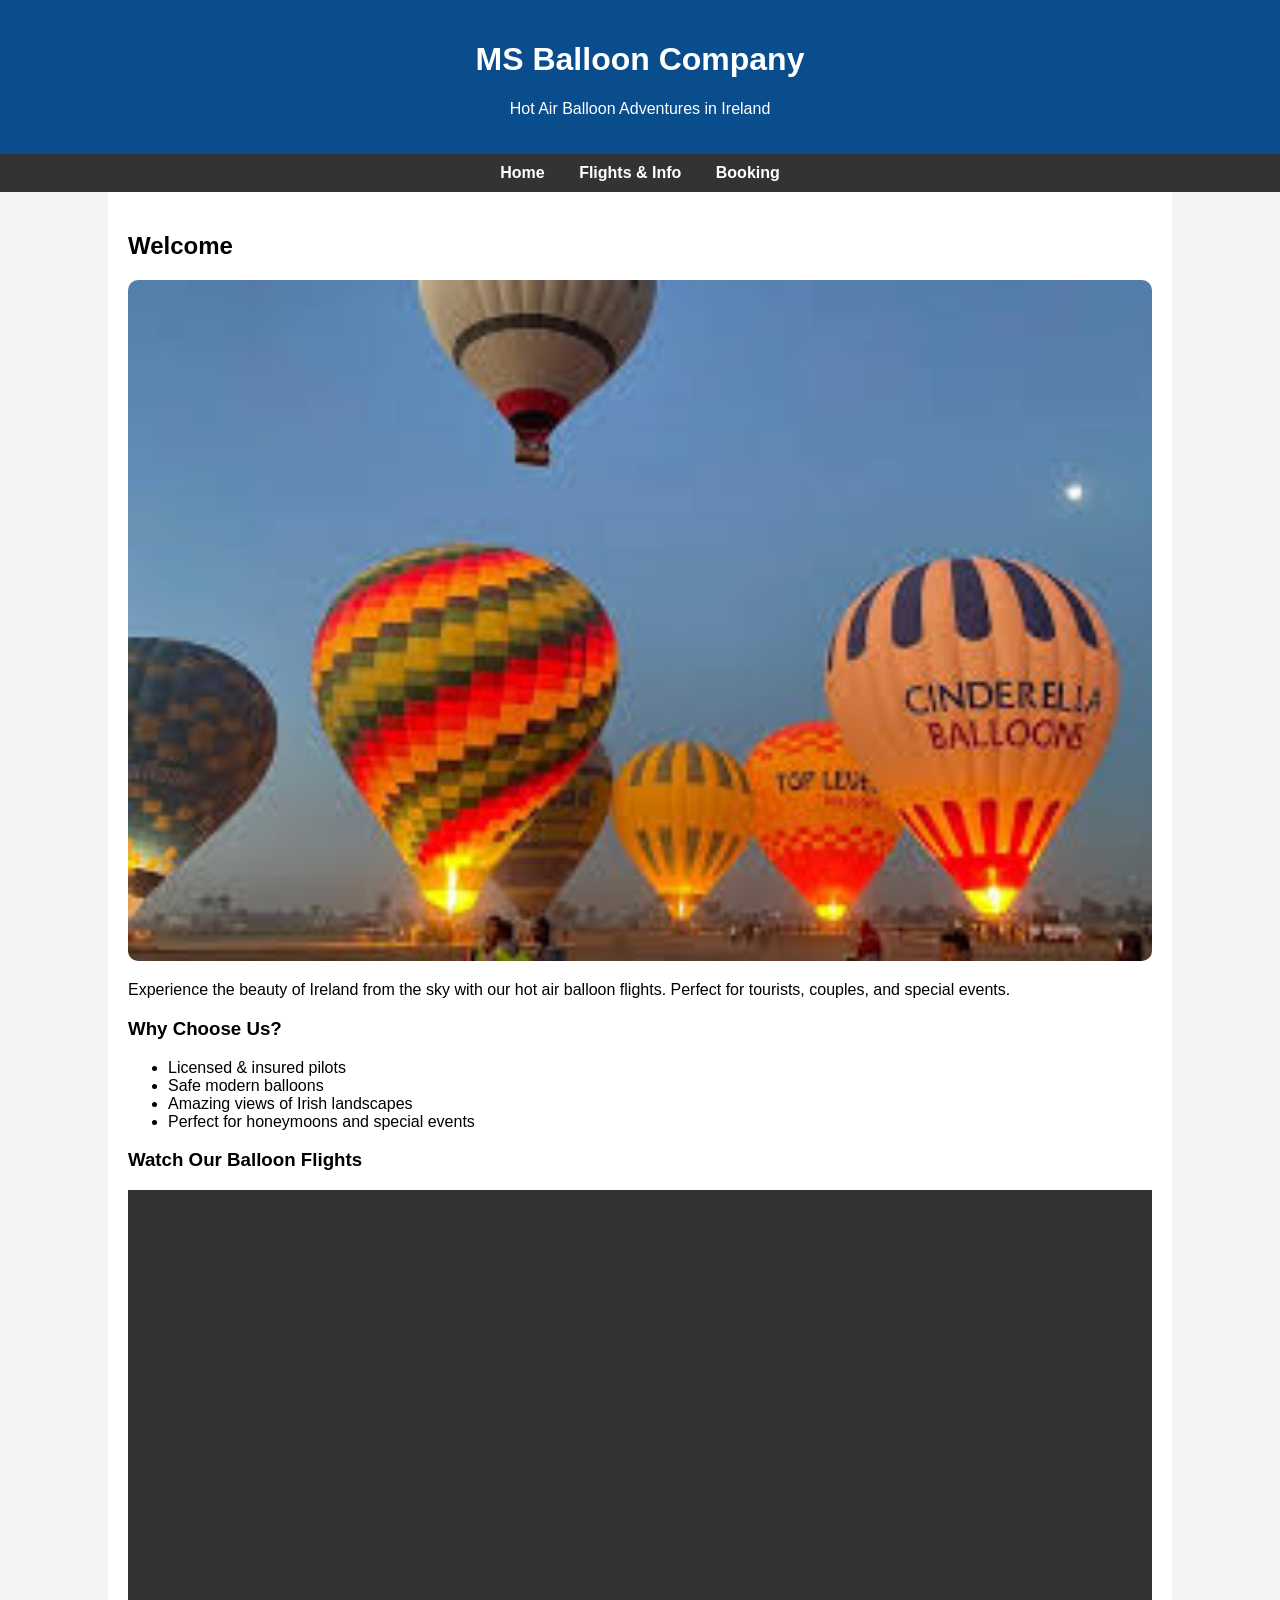
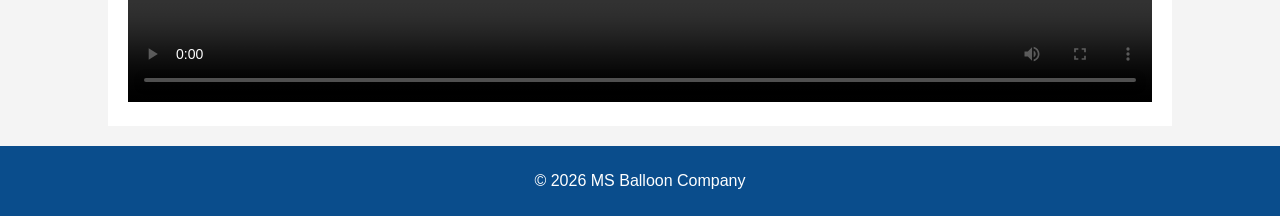
<file: index.html>
<!DOCTYPE html>
<html lang="en">
<head>
    <meta charset="UTF-8">
    <meta name="viewport" content="width=device-width, initial-scale=1.0">

<title>MS Balloon Company</title>
<link rel="stylesheet" href="style.css">
<link rel="icon" href="favicon.ico">
</head>

<body>

<header>
<h1>MS Balloon Company</h1>
<p>Hot Air Balloon Adventures in Ireland</p>
</header>

<nav>
<a href="index.html">Home</a>
<a href="flights.html">Flights & Info</a>
<a href="booking.html">Booking</a>
</nav>

<div class="container">

<h2>Welcome</h2>

<img src="images/balloon1.png" alt="Hot air balloon">

<p>
Experience the beauty of Ireland from the sky with our hot air balloon flights.
Perfect for tourists, couples, and special events.
</p>

<h3>Why Choose Us?</h3>

<ul>
<li>Licensed & insured pilots</li>
<li>Safe modern balloons</li>
<li>Amazing views of Irish landscapes</li>
<li>Perfect for honeymoons and special events</li>
</ul>

<h3>Watch Our Balloon Flights</h3>

<video width="100%" controls>
<source src="video.mp4" type="video/mp4">
</video>

</div>

<footer>
<p>© 2026 MS Balloon Company</p>
</footer>

</body>
</html>
</file>
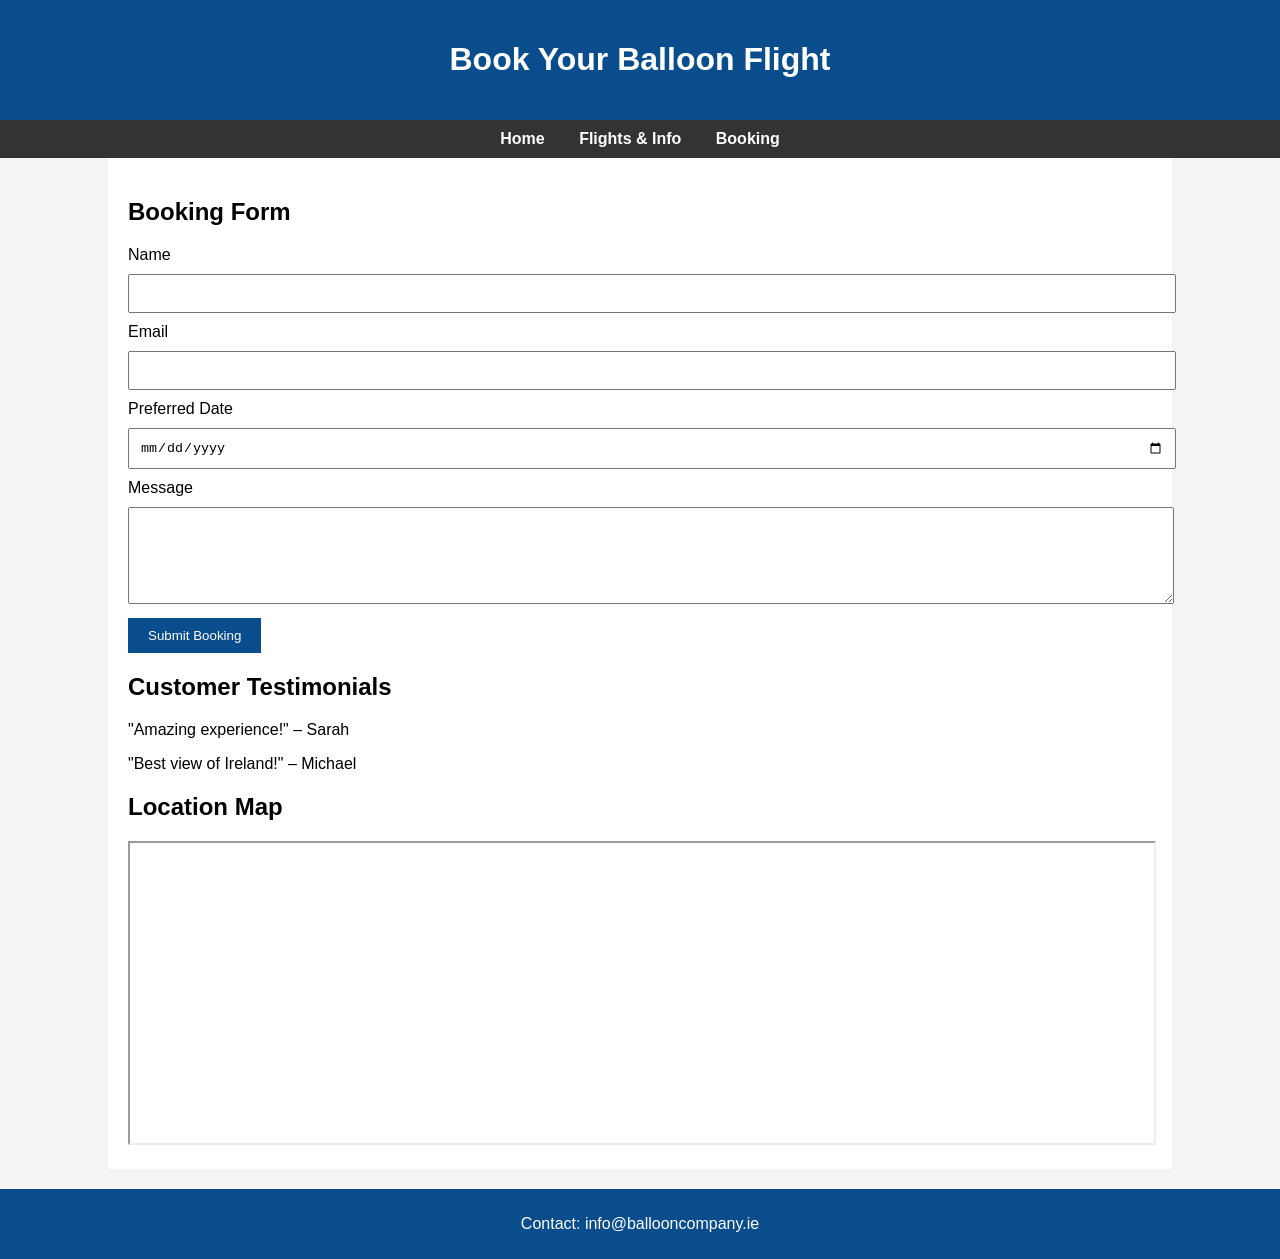
<file: booking.html>
<!DOCTYPE html>
<html lang="en">
<head>
    <meta charset="UTF-8">
    <meta name="viewport" content="width=device-width, initial-scale=1.0">
    <title>Book a Flight</title>
<link rel="stylesheet" href="style.css">
<link rel="icon" href="favicon.ico">
<header>
<h1>Book Your Balloon Flight</h1>
</header>

<nav>
<a href="index.html">Home</a>
<a href="flights.html">Flights & Info</a>
<a href="booking.html">Booking</a>
</nav>

<div class="container">

<h2>Booking Form</h2>

<form>

<label>Name</label>
<input type="text" required>

<label>Email</label>
<input type="email" required>

<label>Preferred Date</label>
<input type="date">

<label>Message</label>
<textarea rows="5"></textarea>

<button type="submit">Submit Booking</button>

</form>

<h2>Customer Testimonials</h2>

<p>"Amazing experience!" – Sarah</p>
<p>"Best view of Ireland!" – Michael</p>

<h2>Location Map</h2>

<iframe
width="100%"
height="300"
src="https://maps.google.com/maps?q=ireland&t=&z=6&ie=UTF8&iwloc=&output=embed">
</iframe>

</div>

<footer>
<p>Contact: info@ballooncompany.ie</p>
</footer>

</body>
</html><title>Document</title>
</head>
<body>
    
</body>
</html>
</file>
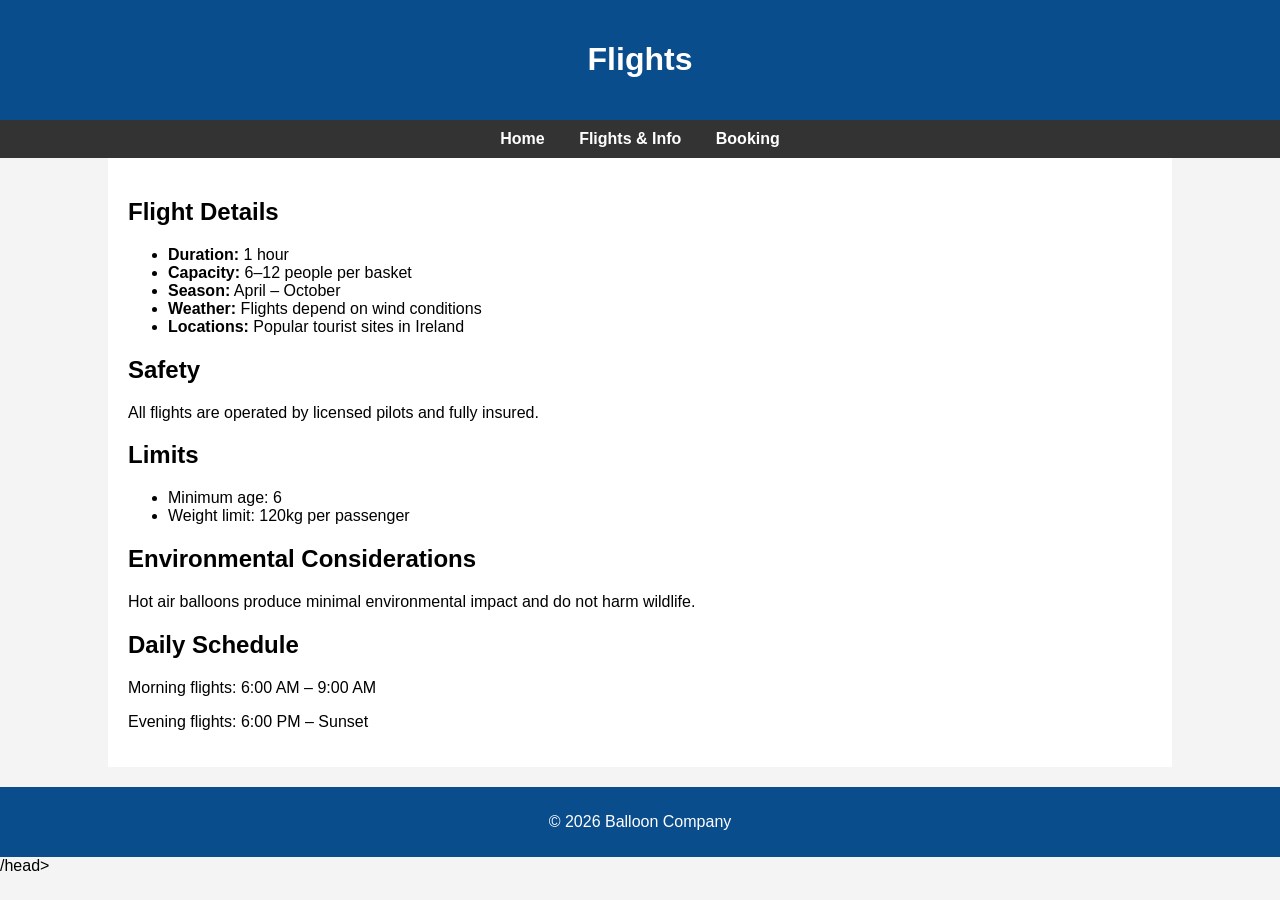
<file: Flights.html>
<!DOCTYPE html>
<html lang="en">
<head>
    <meta charset="UTF-8">
    <meta name="viewport" content="width=device-width, initial-scale=1.0">
    
<title>Flights Information</title>
<link rel="stylesheet" href="style.css">
<link rel="icon" href="favicon.ico">
</head>

<body>

<header>
<h1>Flights</h1>
</header>

<nav>
<a href="index.html">Home</a>
<a href="flights.html">Flights & Info</a>
<a href="booking.html">Booking</a>
</nav>

<div class="container">

<h2>Flight Details</h2>

<ul>
<li><b>Duration:</b> 1 hour</li>
<li><b>Capacity:</b> 6–12 people per basket</li>
<li><b>Season:</b> April – October</li>
<li><b>Weather:</b> Flights depend on wind conditions</li>
<li><b>Locations:</b> Popular tourist sites in Ireland</li>
</ul>

<h2>Safety</h2>

<p>All flights are operated by licensed pilots and fully insured.</p>

<h2>Limits</h2>

<ul>
<li>Minimum age: 6</li>
<li>Weight limit: 120kg per passenger</li>
</ul>

<h2>Environmental Considerations</h2>

<p>Hot air balloons produce minimal environmental impact and do not harm wildlife.</p>

<h2>Daily Schedule</h2>

<p>Morning flights: 6:00 AM – 9:00 AM</p>
<p>Evening flights: 6:00 PM – Sunset</p>

</div>

<footer>
<p>© 2026 Balloon Company</p>
</footer>

</body>
</html>/head>
<body>
    
</body>
</html>
</file>
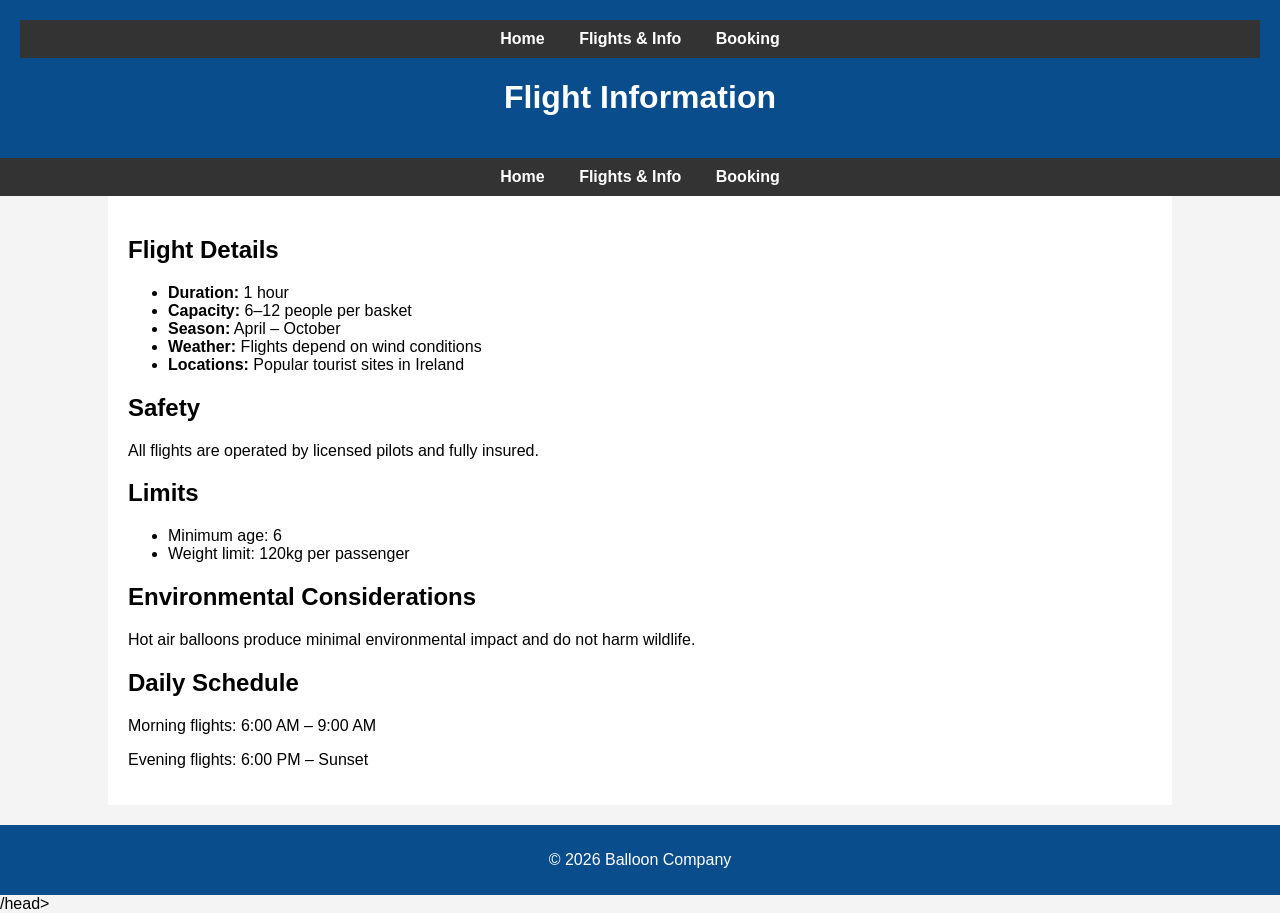
<file: page2.html>
<!DOCTYPE html>
<html lang="en">
<head>
    <meta charset="UTF-8">
    <meta name="viewport" content="width=device-width, initial-scale=1.0">
    
<title>Flights Information</title>
<link rel="stylesheet" href="style.css">
<link rel="icon" href="favicon.ico">
</head>

<body>

<header>
    <nav>
<a href="index.html">Home</a>
<a href="Flights.html">Flights & Info</a>
<a href="Booking.html">Booking</a>
</nav>
<h1>Flight Information</h1>
</header>

<nav>
<a href="index.html">Home</a>
<a href="flights.html">Flights & Info</a>
<a href="booking.html">Booking</a>
</nav>

<div class="container">

<h2>Flight Details</h2>

<ul>
<li><b>Duration:</b> 1 hour</li>
<li><b>Capacity:</b> 6–12 people per basket</li>
<li><b>Season:</b> April – October</li>
<li><b>Weather:</b> Flights depend on wind conditions</li>
<li><b>Locations:</b> Popular tourist sites in Ireland</li>
</ul>

<h2>Safety</h2>

<p>All flights are operated by licensed pilots and fully insured.</p>

<h2>Limits</h2>

<ul>
<li>Minimum age: 6</li>
<li>Weight limit: 120kg per passenger</li>
</ul>

<h2>Environmental Considerations</h2>

<p>Hot air balloons produce minimal environmental impact and do not harm wildlife.</p>

<h2>Daily Schedule</h2>

<p>Morning flights: 6:00 AM – 9:00 AM</p>
<p>Evening flights: 6:00 PM – Sunset</p>

</div>

<footer>
<p>© 2026 Balloon Company</p>
</footer>

</body>
</html>/head>
<body>
    
</body>
</html>
</file>
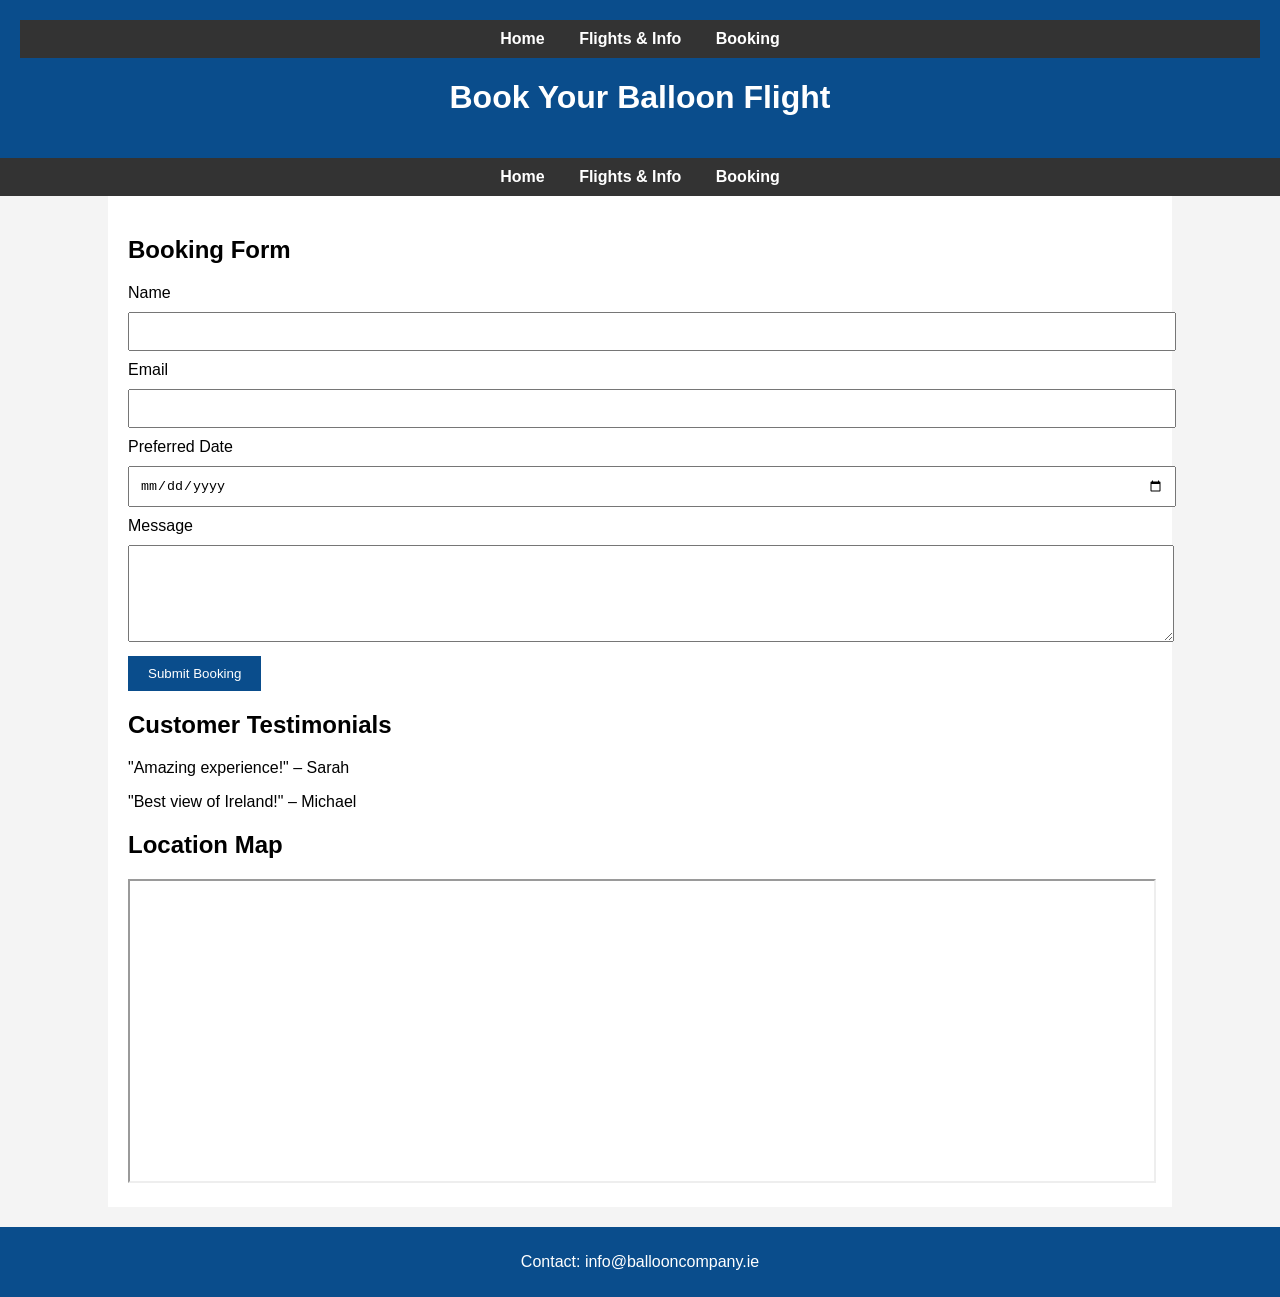
<file: page3.html>
<!DOCTYPE html>
<html lang="en">
<head>
    <meta charset="UTF-8">
    <meta name="viewport" content="width=device-width, initial-scale=1.0">
    <title>Book a Flight</title>
<link rel="stylesheet" href="style.css">
<link rel="icon" href="favicon.ico">
<header>
    <nav>
<a href="index.html">Home</a>
<a href="Flights.html">Flights & Info</a>
<a href="Booking.html">Booking</a>
</nav>
<h1>Book Your Balloon Flight</h1>
</header>

<nav>
<a href="index.html">Home</a>
<a href="flights.html">Flights & Info</a>
<a href="booking.html">Booking</a>
</nav>

<div class="container">

<h2>Booking Form</h2>

<form>

<label>Name</label>
<input type="text" required>

<label>Email</label>
<input type="email" required>

<label>Preferred Date</label>
<input type="date">

<label>Message</label>
<textarea rows="5"></textarea>

<button type="submit">Submit Booking</button>

</form>

<h2>Customer Testimonials</h2>

<p>"Amazing experience!" – Sarah</p>
<p>"Best view of Ireland!" – Michael</p>

<h2>Location Map</h2>

<iframe
width="100%"
height="300"
src="https://maps.google.com/maps?q=ireland&t=&z=6&ie=UTF8&iwloc=&output=embed">
</iframe>

</div>

<footer>
<p>Contact: info@ballooncompany.ie</p>
</footer>

</body>
</html><title>Document</title>
</head>
<body>
    
</body>
</html>
</file>
<file: style.css>
body{
    font-family: Arial, sans-serif;
    margin:0;
    background:#f4f4f4;
}

header{
    background:#0a4d8c;
    color:white;
    padding:20px;
    text-align:center;
}

nav{
    background:#333;
    padding:10px;
    text-align:center;
}

nav a{
    color:white;
    margin:15px;
    text-decoration:none;
    font-weight:bold;
}

nav a:hover{
    color:#ffcc00;
}

.container{
    width:80%;
    margin:auto;
    padding:20px;
    background:white;
}

img{
    width:100%;
    border-radius:10px;
}

footer{
    background:#0a4d8c;
    color:white;
    text-align:center;
    padding:10px;
    margin-top:20px;
}

button{
    padding:10px 20px;
    background:#0a4d8c;
    color:white;
    border:none;
    cursor:pointer;
}

button:hover{
    background:#ff9900;
}

form input, form textarea{
    width:100%;
    padding:10px;
    margin:10px 0;
}
</file>
